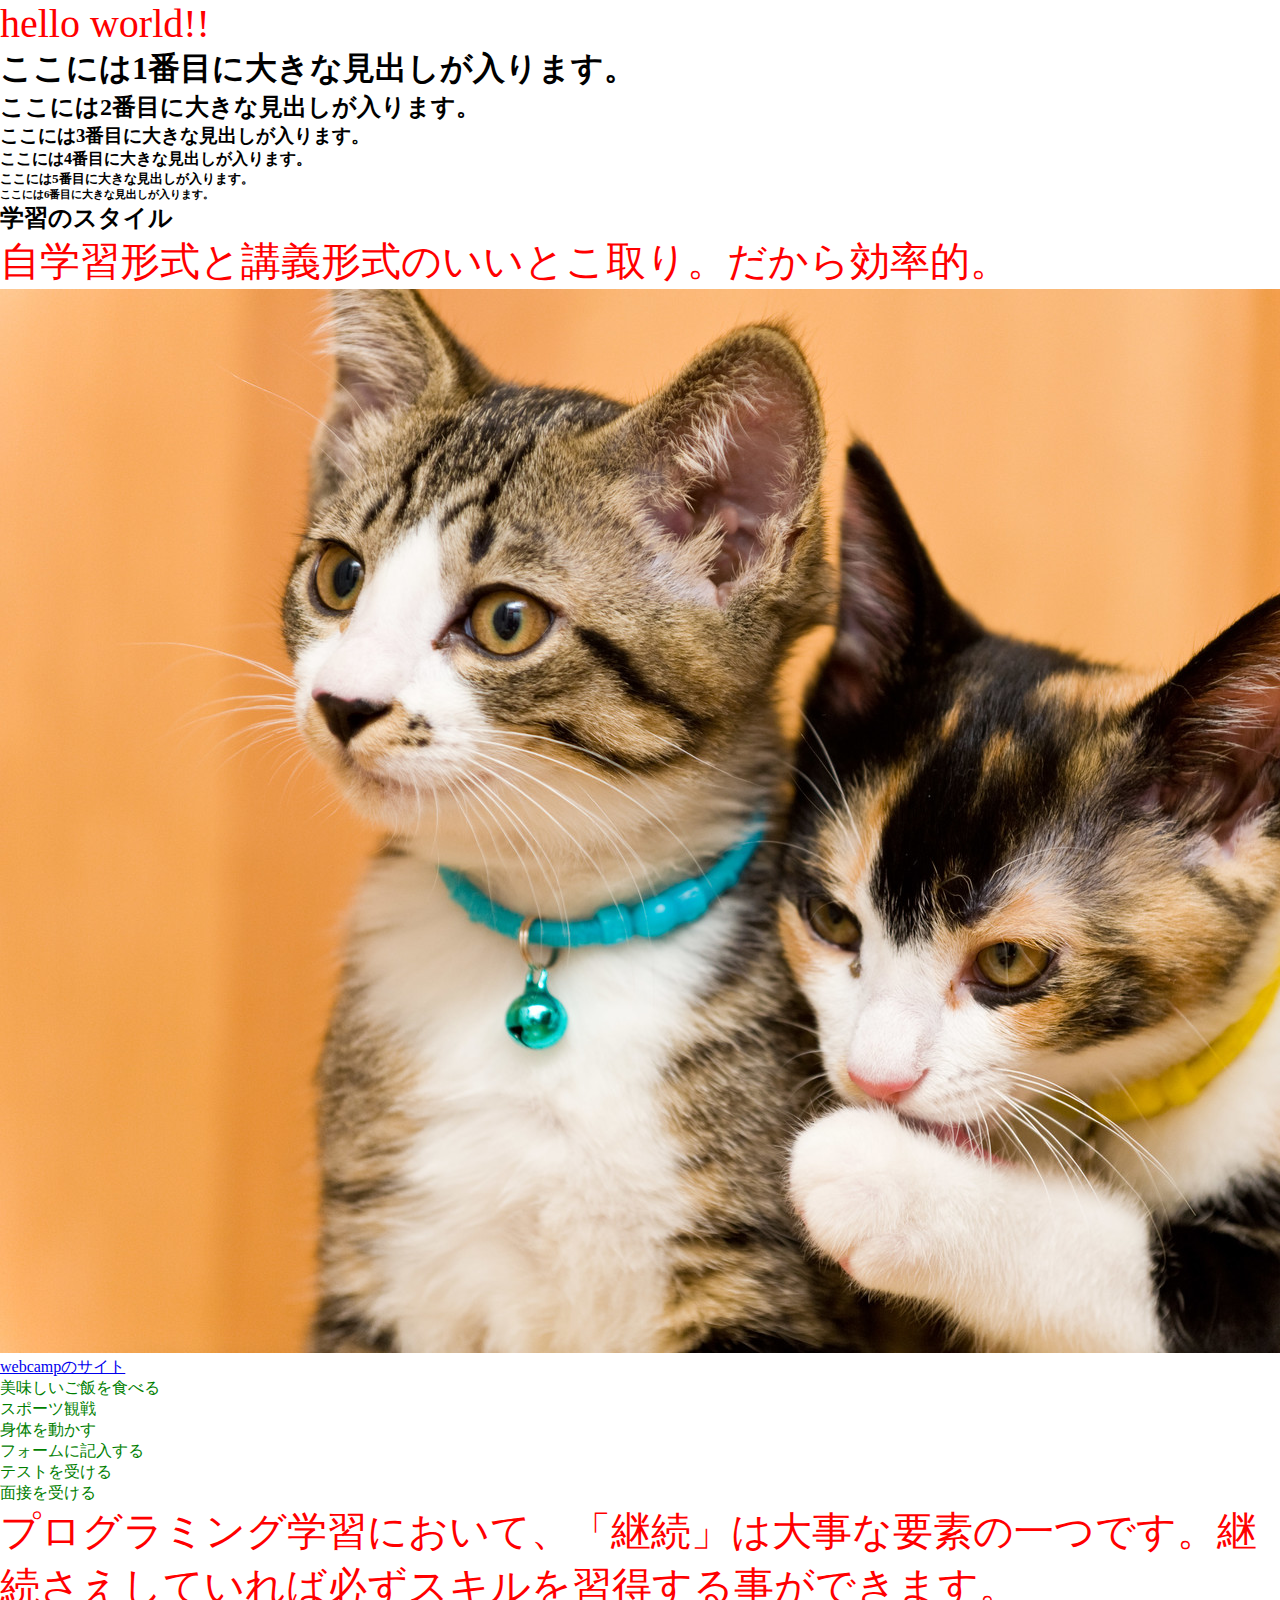
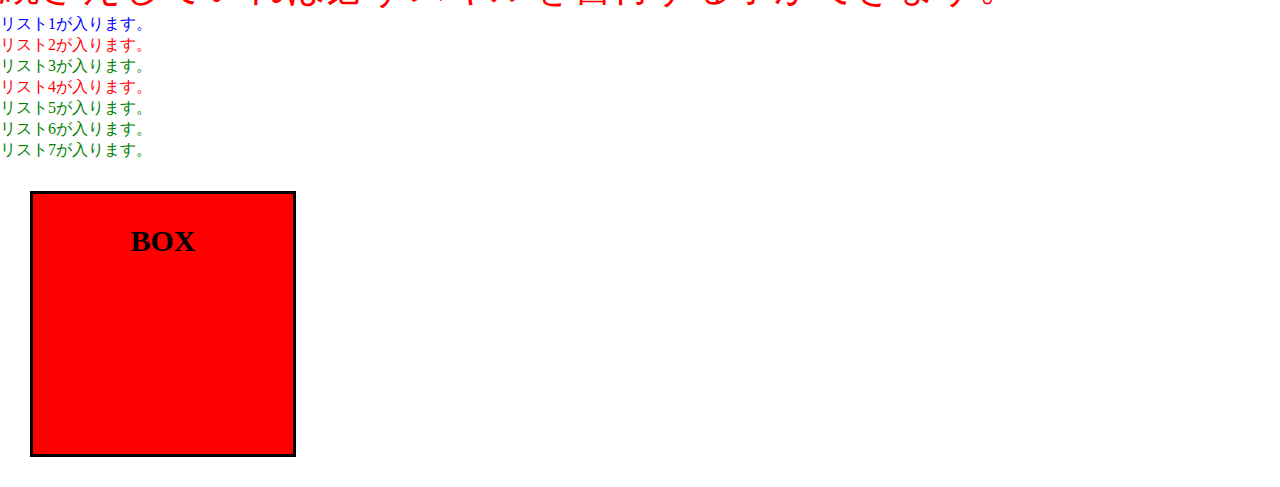
<file: index.html>
<!DOCTYPE html>
  <html lang="ja">
  <head>
    <meta charset="UTF-8" />
    <link rel="stylesheet" href="style.css" />
    <title>練習</title>
  </head>
  <body>
    <p>hello world!!</p>
    <h1>ここには1番目に大きな見出しが入ります。</h1>
<h2>ここには2番目に大きな見出しが入ります。</h2>
<h3>ここには3番目に大きな見出しが入ります。</h3>
<h4>ここには4番目に大きな見出しが入ります。</h4>
<h5>ここには5番目に大きな見出しが入ります。</h5>
<h6>ここには6番目に大きな見出しが入ります。</h6>
<div>
    <h2><span>学習</span>のスタイル</h2>
    <p>自学習形式と講義形式のいいとこ取り。だから効率的。</p>
  </div>
  <img src="cat.jpg" alt="テスト画像">
  <a href="https://web-camp.io/">webcampのサイト</a>
  <ul>
    <li>美味しいご飯を食べる</li>
    <li>スポーツ観戦</li>
    <li>身体を動かす</li>
  </ul>
  <ol>
    <li>フォームに記入する</li>
    <li>テストを受ける</li>
    <li>面接を受ける</li>
  </ol>
  <p>プログラミング学習において、「継続」は大事な要素の一つです。継続さえしていれば必ずスキルを習得する事ができます。</p>
  <li id="list_id">リスト1が入ります。</li>
    <li class="list_class">リスト2が入ります。</li>    
    <li>リスト3が入ります。</li>
    <li class="list_class">リスト4が入ります。</li>    
    <li>リスト5が入ります。</li>
    <li>リスト6が入ります。</li>
    <li>リスト7が入ります。</li>
    <div class="box">
      <p class="box-txt">BOX</p>
    </div>
</body>
</html>
</file>
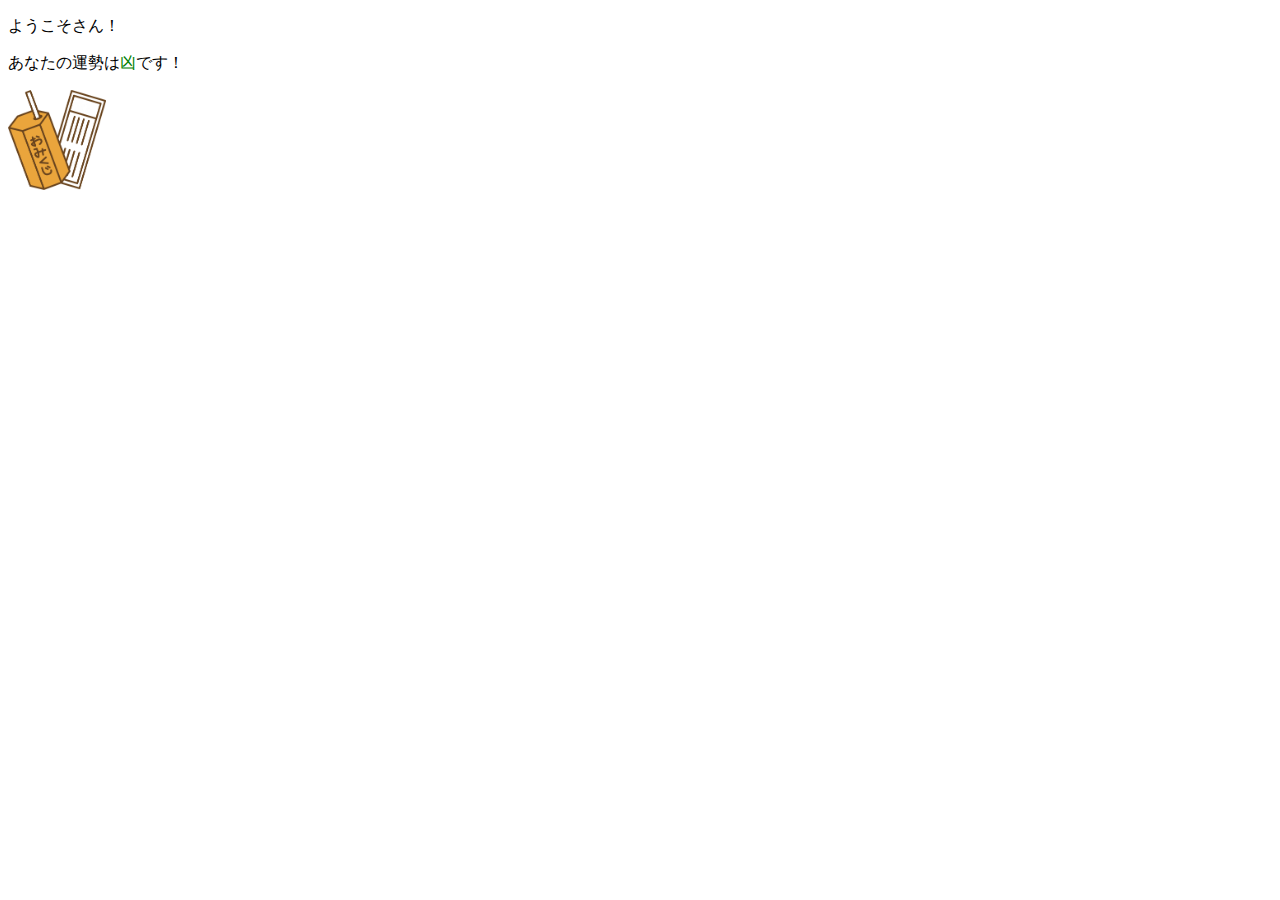
<file: omikuji/index.html>
<!DOCTYPE html>
<html lang="ja">
  <head>
    <meta charset="UTF-8" />
    <link rel="stylesheet" href="style.css" />
    <title>練習</title>
  </head>
  <body>
    <p>ようこそ<span id="name">テスト</span>さん！</p>
    <p>あなたの運勢は<span id="result">大吉</span>です！</p>
    <img src="omikuji.png">
    <script type="text/javascript" src="omikuji.js"></script>
  </body>
</html>
</file>
<file: style.css>
p {
    font-size: 40px;
    color: red;
  }
  li {
    color: green;
  }
  #list_id {
    color: blue;
  }
  
  .list_class {
    color: red;
  }
  * {
    margin: 0;
    padding: 0;
  }
  
  .box {
    background-color: red;
    width: 200px;
height: 200px;
border: 3px solid #000;
padding: 30px;
margin: 30px;}
.box-txt { font-size: 30px; 
    color: #000;
 font-weight: bold;
 text-align: center; }
</file>
<file: omikuji/style.css>
img {
    height: 100px;
  }
  #name {
    color: blue;
  }
  
  #result {
    color: green;
  }
</file>
